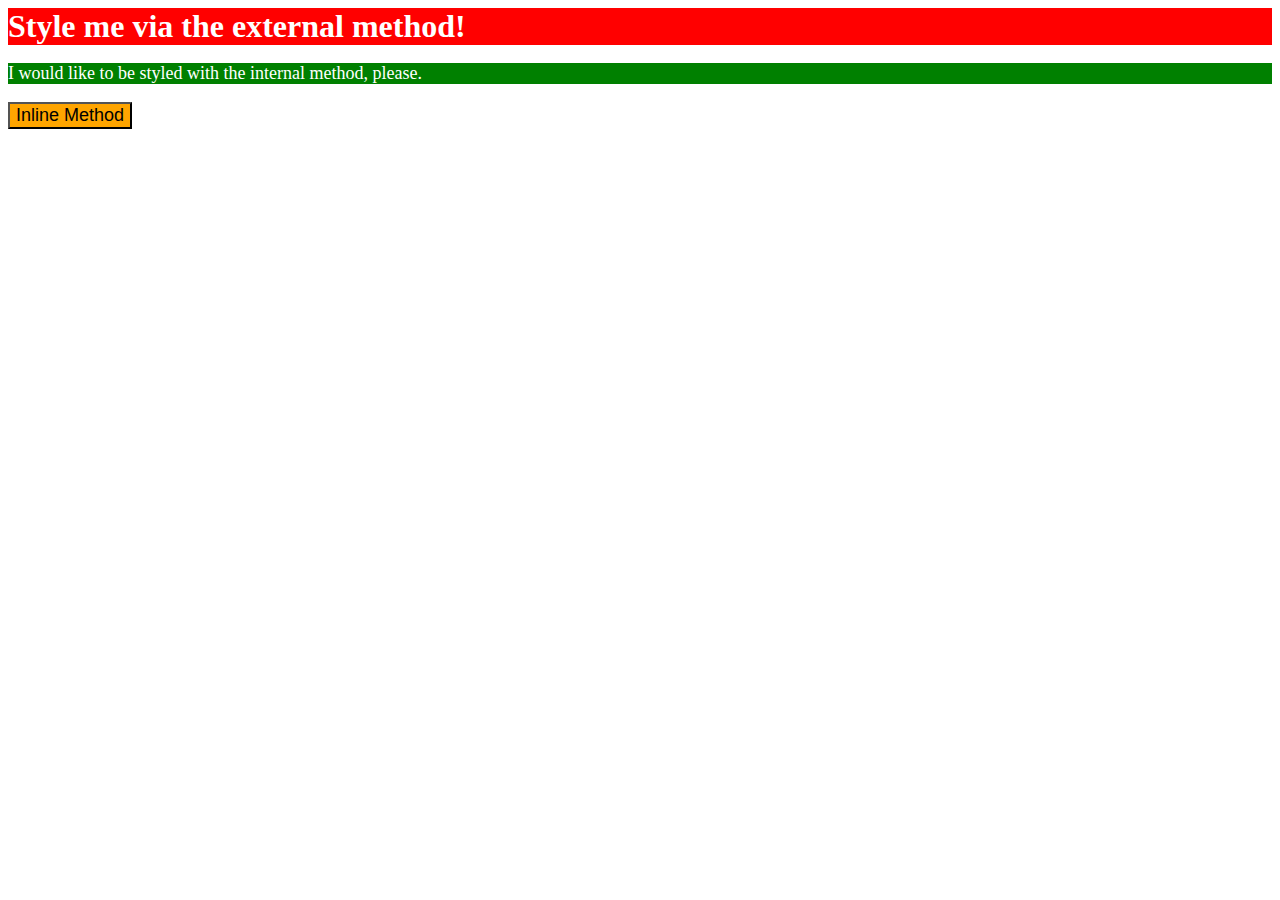
<file: foundations/01-css-methods/index.html>
<!DOCTYPE html>
<html lang="en">
  <head>
    <meta charset="UTF-8">
    <meta http-equiv="X-UA-Compatible" content="IE=edge">
    <meta name="viewport" content="width=device-width, initial-scale=1.0">
    <title>Methods for Adding CSS</title>
    <style>

      p {
        background-color: green;
        color: white;
        font-size: 18px;
      }

    </style>
    <link rel="stylesheet" href="style.css">
  </head>
  <body>
    <div>Style me via the external method!</div>
    <p>I would like to be styled with the internal method, please.</p>
    <button style="background: orange; font-size: 18px">Inline Method</button>
  </body>
</html>
</file>
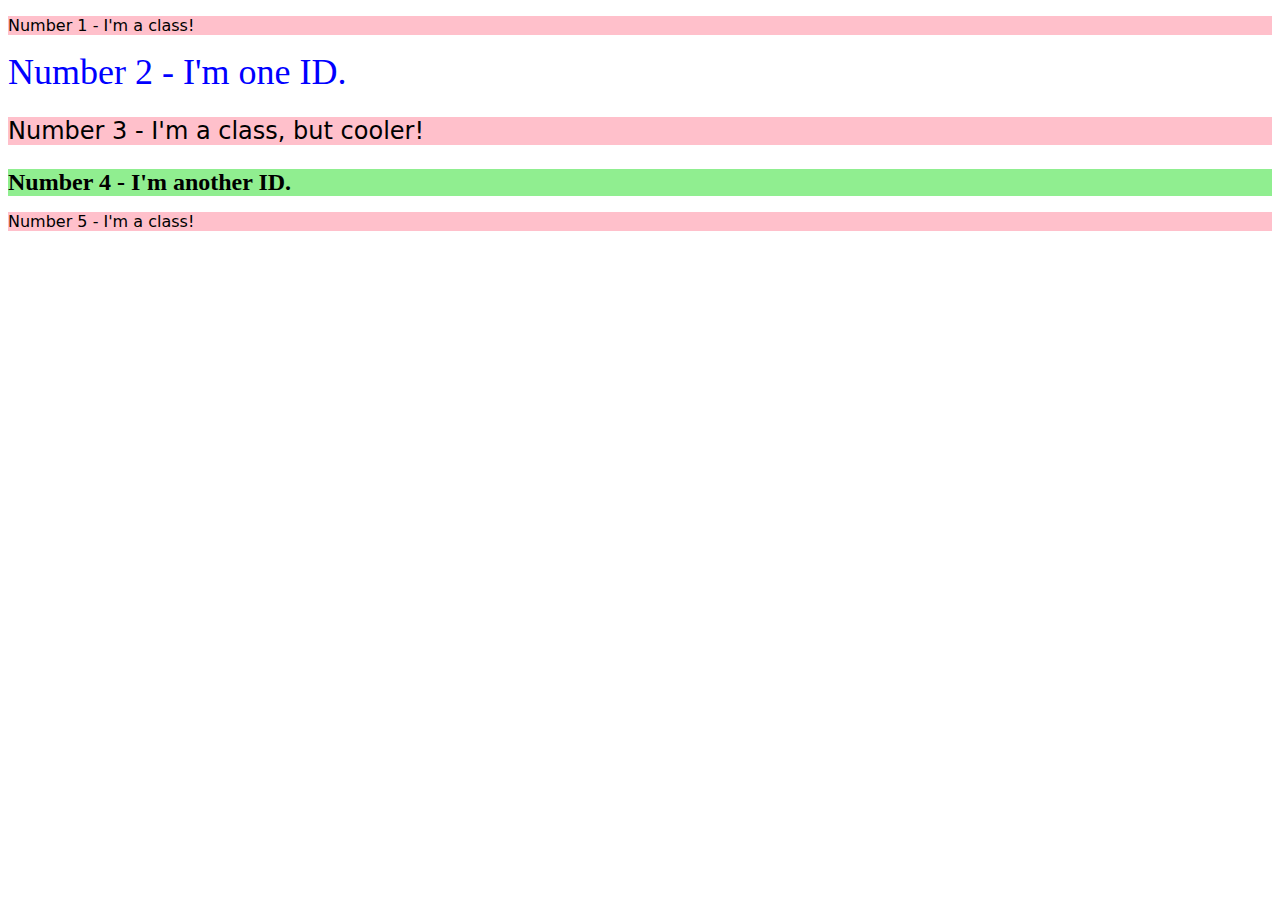
<file: foundations/02-class-id-selectors/index.html>
<!DOCTYPE html>
<html lang="en">
  <head>
    <meta charset="UTF-8">
    <meta http-equiv="X-UA-Compatible" content="IE=edge">
    <meta name="viewport" content="width=device-width, initial-scale=1.0">
    <title>Class and ID Selectors</title>
    <link rel="stylesheet" href="style.css">
  </head>
  <body>
    <p class="odd">Number 1 - I'm a class!</p>
    <div id="blue">Number 2 - I'm one ID.</div>
    <p class="odd size">Number 3 - I'm a class, but cooler!</p>
    <div id="green">Number 4 - I'm another ID.</div>
    <p class="odd">Number 5 - I'm a class!</p>
  </body>
</html>
</file>
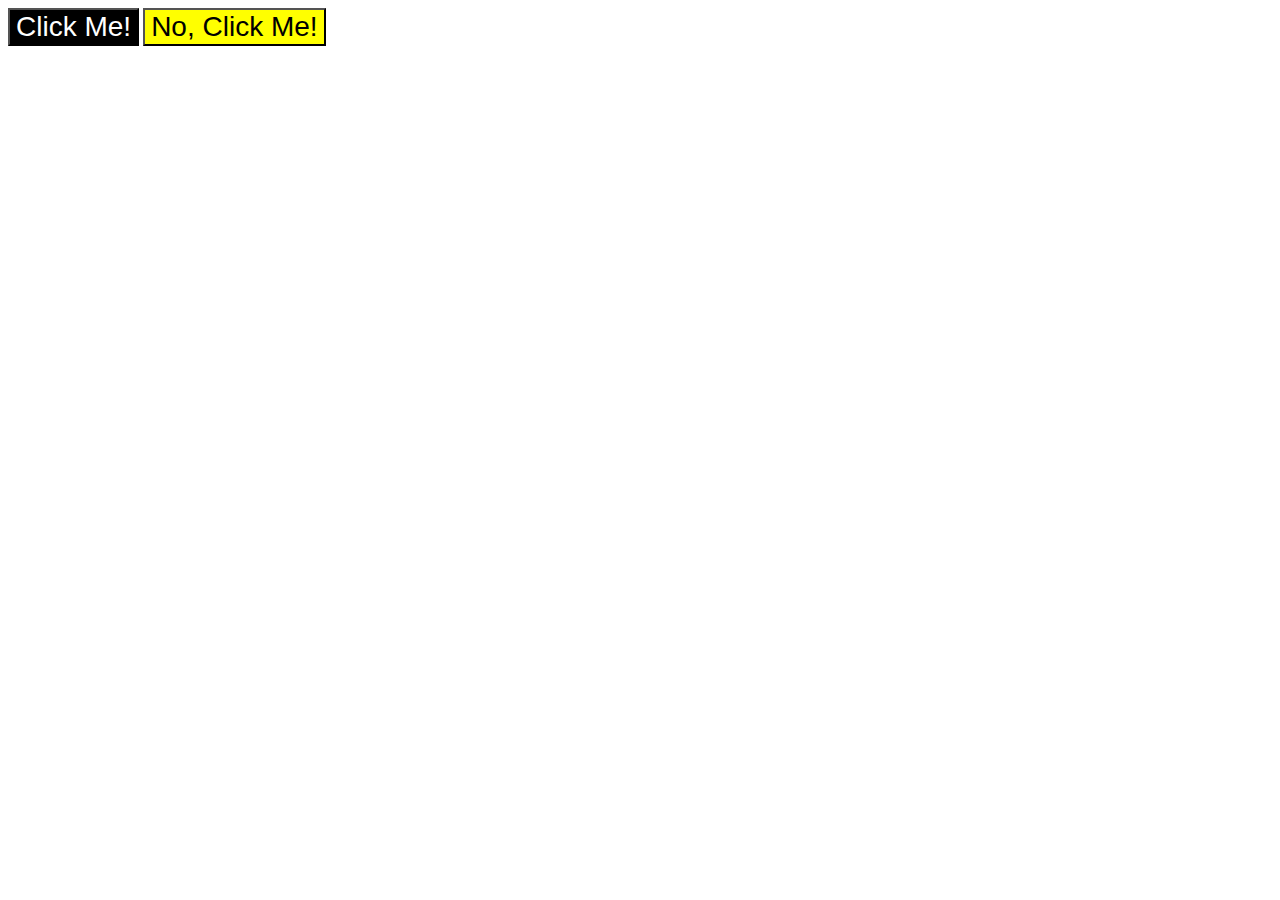
<file: foundations/03-grouping-selectors/index.html>
<!DOCTYPE html>
<html lang="en">
  <head>
    <meta charset="UTF-8">
    <meta http-equiv="X-UA-Compatible" content="IE=edge">
    <meta name="viewport" content="width=device-width, initial-scale=1.0">
    <title>Grouping Selectors</title>
    <link rel="stylesheet" href="style.css">
  </head>
  <body>
    <button class="btnone">Click Me!</button>
    <button class="btntwo">No, Click Me!</button>
  </body>
</html>
</file>
<file: foundations/01-css-methods/style.css>
div {
    background-color: red;
    color: white;
    font-size: 32px;
    font-weight: bold;
}
</file>
<file: foundations/02-class-id-selectors/style.css>
.odd {
    background: pink;
    font-family: verdana, dejavu sans, sans-serif;
}

.odd.size {
    font-size: 24px;
}

#blue {
    color: blue;
    font-size: 36px;
}

#green {
    background: lightgreen;
    font-size: 24px;
    font-weight: bold;
}
</file>
<file: foundations/03-grouping-selectors/style.css>
.btnone, .btntwo {
    font-size: 28px;
    font-family: Helvetica, Times New Roman, sans-serif;
}

.btnone {
    background: black;
    color: white;
}

.btntwo {
    background: yellow;
}
</file>
